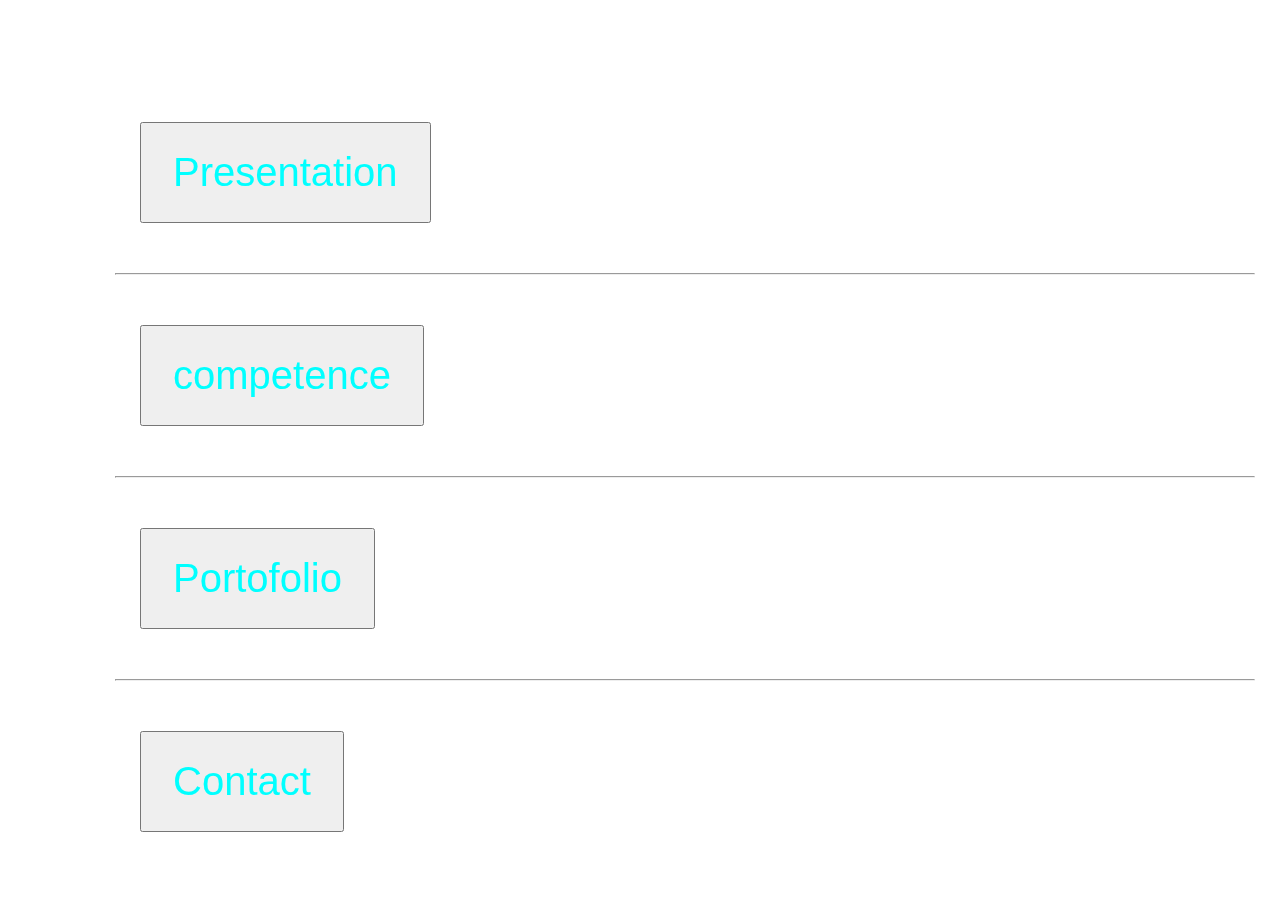
<file: Menu.html>
<!DOCTYPE html>
<html lang="en">
<head>
    <meta charset="UTF-8">
    <meta name="viewport" content="width=device-width, initial-scale=1.0">
    <title>cvenligne</title>
    <link rel="stylesheet" href="style.css">
</head>
<body>
    <br id="fleche">
        <ul>
        <li><button><a href="index.html#b">Presentation</a></li><hr>
        <li> <button><a href="index.html#c">competence</a></li><hr>
        <li><button><a href="index.html#e">Portofolio</a></li><hr>
        <li> <button><a href="index.html#d">Contact</a></li>
        </ul>
    

    
</body>
</html>
</file>
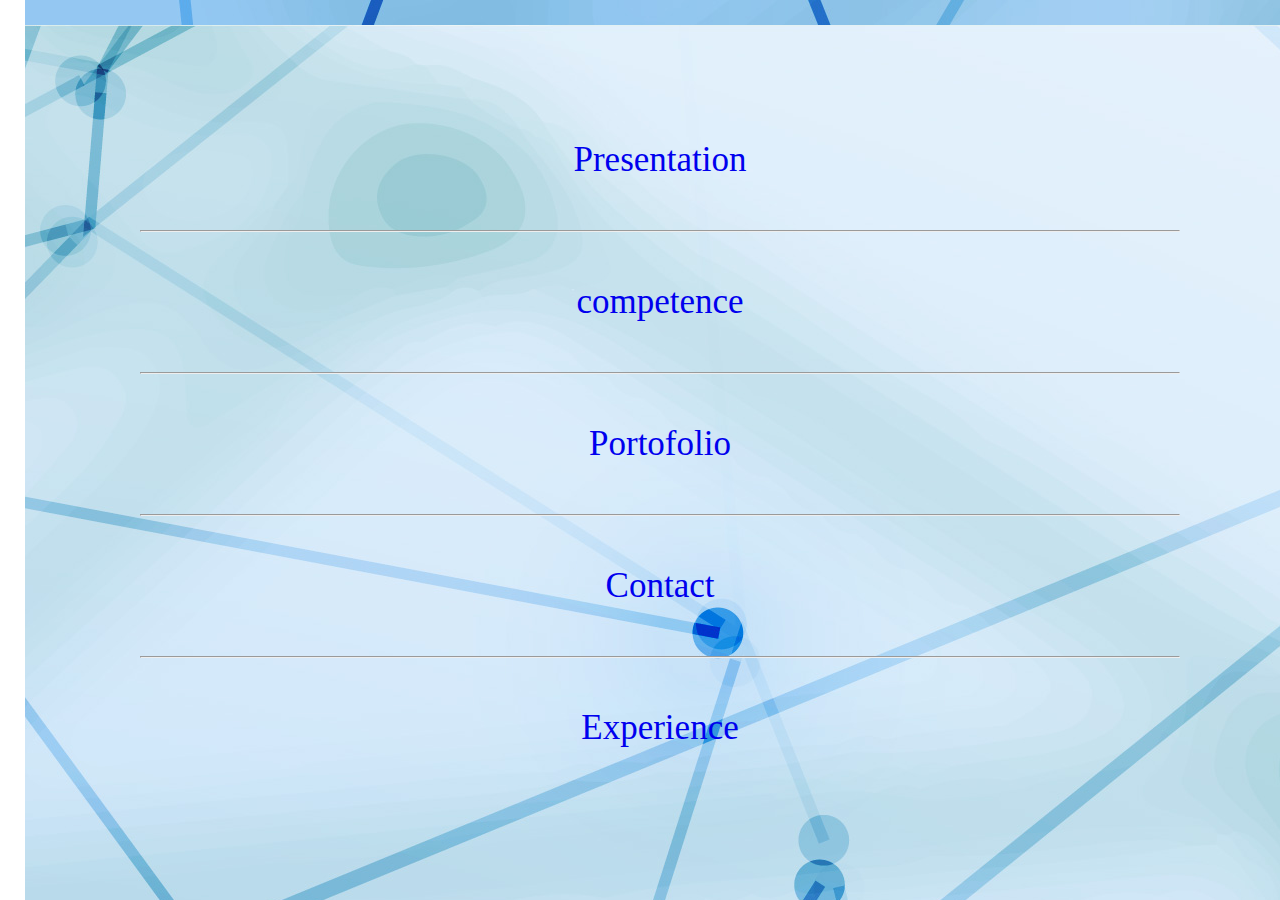
<file: menu.html>
<!DOCTYPE html>
<html lang="en">
<head>
    <meta charset="UTF-8">
    <meta name="viewport" content="width=device-width, initial-scale=1.0">
    <title>cvenligne</title>
    <link rel="stylesheet" href="style1.css">
   
</head>
<body>
    <br id="fleche">
        <ul>
        <li><a href="index.html#b">Presentation</a></li><hr>
        <li><a href="index.html#c">competence</a></li><hr>
        <li><a href="index.html#e">Portofolio</a></li><hr>
        <li><a href="index.html#d">Contact</a></li><hr>
        <li><a href="index.html#d">Experience</a></li>    

        </ul>
        
    

    
</body>
</html>
</file>
<file: style.css>
*{
    font-size: 40px;
    list-style: none;
    margin: 25px;
    text-decoration: none;

    }

    body{
      position: fixed;
      top: 0;
      left: 0;
      width: 100vw;
      height:100vh;

      z-index: -1;

    }
    
    
    a{
        display: flex;
        justify-content: center; 
        align-items: center;
        
        color: aqua;
    }
    
      
      /* #background-video {
        position: fixed;
        top: 0;
        left: 0;
        width: 100%; */

        /* z-index: -1;
      } */
</file>
<file: style1.css>
*{
    font-size: 35px;
    list-style: none;
    margin: 25px;
    text-decoration: none;
    
    
    
}

body{
    background-image: url(photoa.jpg);
}
a{
    display: flex;
  justify-content: center; 
  align-items: center; 
  
    
}
li{
    display: flex;
  justify-content: center; 
  align-items: center;

   
}
</file>
